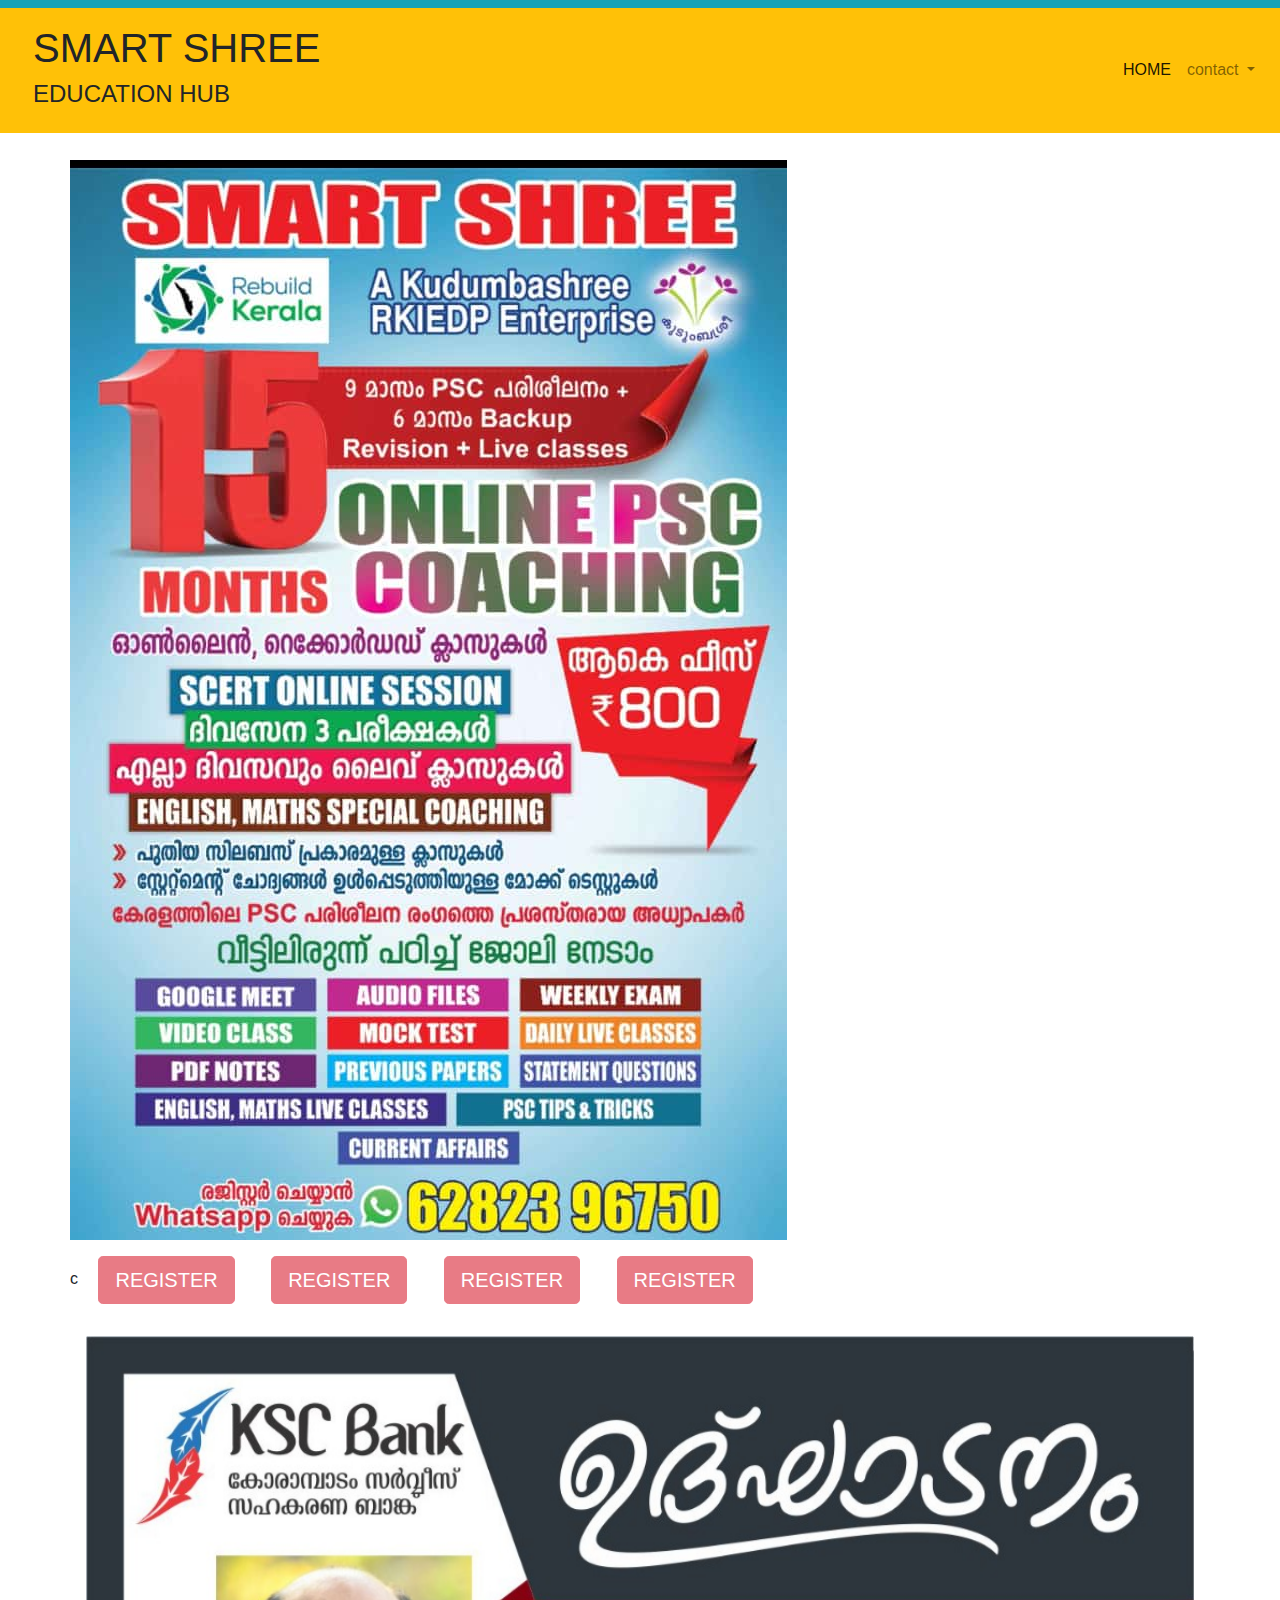
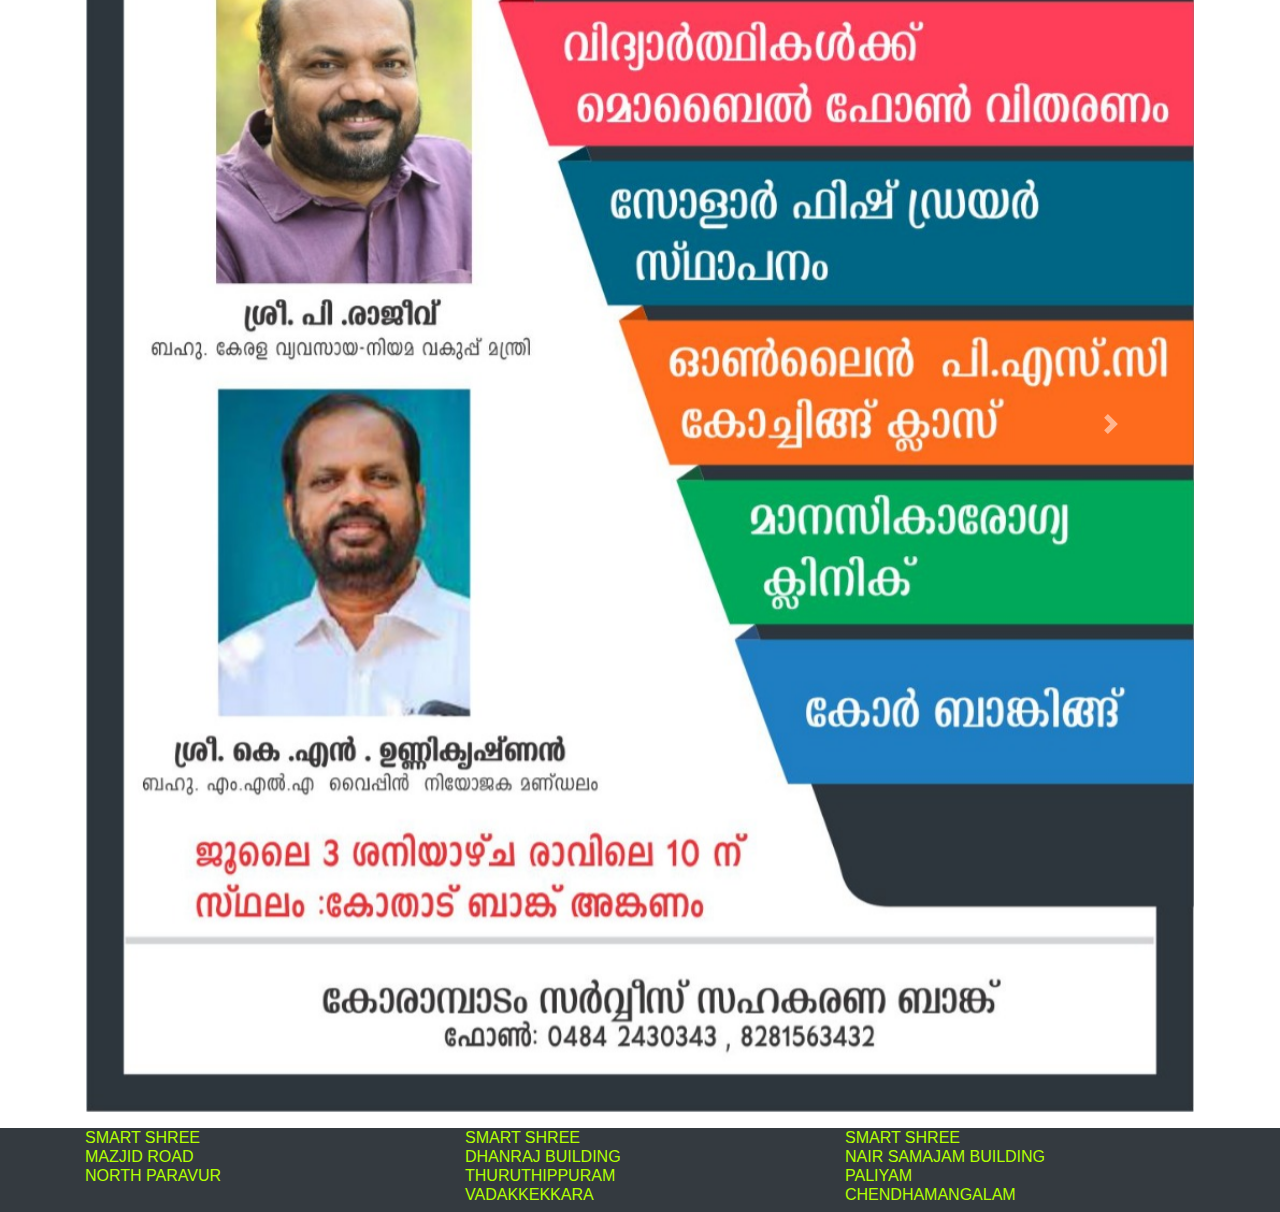
<file: index.html>
<!DOCTYPE html>
<html lang="en">
<head>
    <meta charset="UTF-8">
    <meta http-equiv="X-UA-Compatible" content="IE=edge">
    <meta name="viewport" content="width=device-width, initial-scale=1.0">
    <title>SMART SHREE</title>
    <link rel="stylesheet" href="https://stackpath.bootstrapcdn.com/bootstrap/4.4.1/css/bootstrap.min.css" integrity="sha384-Vkoo8x4CGsO3+Hhxv8T/Q5PaXtkKtu6ug5TOeNV6gBiFeWPGFN9MuhOf23Q9Ifjh" crossorigin="anonymous">
<link rel="stylesheet" href="smart.css" type="text/css">
  </head>

<body>
    <Header style="position: fixed; z-index: 1; width: 100%;">
      
            <div class="row bg-info " >
                <h1>  </h1>
              

            </div>
            <div class="row bg-warning" >
                <div class="pl-5 p-3 col-md-10 col-9 col-lg-6 my-auto">
                   <h1>SMART SHREE</h1>
                   <h4>EDUCATION HUB</h4>

                </div>
                <div class="p-3 col-md-2 col-3 col-lg-6 my-auto ">

                    <nav class="navbar navbar-expand-lg navbar-light ">
                       
                        <button class="navbar-toggler" type="button" data-toggle="collapse" data-target="#navbarSupportedContent" aria-controls="navbarSupportedContent" aria-expanded="false" aria-label="Toggle navigation">
                          <span class="navbar-toggler-icon"></span>
                        </button>
                      
                        <div class="collapse navbar-collapse" id="navbarSupportedContent">
                          <ul class="navbar-nav ml-auto">
                            <li class="nav-item active">
                              <a class="nav-link " href="#home">HOME<span class="sr-only"></span></a>
                            </li>
                            
                            <li class="nav-item dropdown">
                              <a class="nav-link dropdown-toggle" href="#dropdown" id="navbarDropdown" role="button" data-toggle="dropdown" aria-haspopup="true" aria-expanded="false">
                                contact
                              </a>
                              <div class="dropdown-menu" aria-labelledby="navbarDropdown">
                                
                             
                                <a class="dropdown-item" href="#contact">CONTACT</a>
                              </div>
                            </li>
                            
                          </ul>
                         
                        </div>
                      </nav>
                    <div>
    
                    </div>
                </div>
                

                
               
            </div>
            
      
    </Header>
    <section id="home" style="padding-top: 10em; ">
      <div class="container">
        <div class="row">
          <div class="" >
            <img src="images/e1.jpg" alt="" srcset="" style="margin: right 50px; ;">
            <br>c
            <a href="https://docs.google.com/forms/d/e/1FAIpQLSce97aKLESIv3Cv0WYuWEq7-Ibj6aGyPnU4nJkgwtQadZL1OA/viewform?usp=sf_link"><button type="button" class="btn btn-lg btn-danger m-3" disabled>REGISTER</button></a>
            <a href="https://docs.google.com/forms/d/e/1FAIpQLSce97aKLESIv3Cv0WYuWEq7-Ibj6aGyPnU4nJkgwtQadZL1OA/viewform?usp=sf_link"><button type="button" class="btn btn-lg btn-danger m-3" disabled>REGISTER</button></a>
            <a href="https://docs.google.com/forms/d/e/1FAIpQLSce97aKLESIv3Cv0WYuWEq7-Ibj6aGyPnU4nJkgwtQadZL1OA/viewform?usp=sf_link"><button type="button" class="btn btn-lg btn-danger m-3" disabled>REGISTER</button></a>
            <a href="https://docs.google.com/forms/d/e/1FAIpQLSce97aKLESIv3Cv0WYuWEq7-Ibj6aGyPnU4nJkgwtQadZL1OA/viewform?usp=sf_link"><button type="button" class="btn btn-lg btn-danger m-3" disabled>REGISTER</button></a>
          
       
          </div>
         <div class="col-md-12 p-3">
         
          <div id="carouselExampleControls" class="carousel slide" data-ride="carousel">
            <div class="carousel-inner">
              <div class="carousel-item active">
                <img class="d-block w-100" src="images/p1.jpg" alt="First slide">
              </div>
              <div class="carousel-item">
                <img class="d-block w-100" src="images/vd1.jpg" alt="Second slide">
              </div>
              <div class="carousel-item">
                <img class="d-block w-100" src="images/an1.jpg" alt="Third slide">
              </div>
            </div>
            <a class="carousel-control-prev" href="#carouselExampleControls" role="button" data-slide="prev">
              <span class="carousel-control-prev-icon" aria-hidden="true"></span>
              <span class="sr-only">Previous</span>
            </a>
            <a class="carousel-control-next" href="#carouselExampleControls" role="button" data-slide="next">
              <span class="carousel-control-next-icon" aria-hidden="true"></span>
              <span class="sr-only">Next</span>
            </a>
          </div>



         </div>
         
        </div>
      </div>
      

    </section>
   
    <section class="bg-dark" id="contact">
      <div class="container">
        <div class="row">
          

   <div id="one" class="col-md-4">
        
        <h6 class="" style="color: rgb(179, 255, 1);">
          SMART SHREE <br>  MAZJID ROAD  <br> NORTH PARAVUR
        </h6>

        </div>
        <div id="two" class="col-md-4">
       
          <h6 class="" style="color: rgb(179, 255, 1);">
            SMART SHREE <br> DHANRAJ BUILDING <br>  THURUTHIPPURAM  <br> VADAKKEKKARA
          </h6>

        </div>
        <div id="three" class="col-md-4">
          <h6 class="" style="color: rgb(179, 255, 1);">
            SMART SHREE <br>  NAIR SAMAJAM BUILDING <br>  PALIYAM  <br> CHENDHAMANGALAM 
          </h6>
          

        </div>
        </div>
  
     
        
      </div>

    </section>
    
  
    
    

    <script src="https://code.jquery.com/jquery-3.4.1.slim.min.js" integrity="sha384-J6qa4849blE2+poT4WnyKhv5vZF5SrPo0iEjwBvKU7imGFAV0wwj1yYfoRSJoZ+n" crossorigin="anonymous"></script>
    <script src="https://cdn.jsdelivr.net/npm/popper.js@1.16.0/dist/umd/popper.min.js" integrity="sha384-Q6E9RHvbIyZFJoft+2mJbHaEWldlvI9IOYy5n3zV9zzTtmI3UksdQRVvoxMfooAo" crossorigin="anonymous"></script>
    <script src="https://stackpath.bootstrapcdn.com/bootstrap/4.4.1/js/bootstrap.min.js" integrity="sha384-wfSDF2E50Y2D1uUdj0O3uMBJnjuUD4Ih7YwaYd1iqfktj0Uod8GCExl3Og8ifwB6" crossorigin="anonymous"></script>   
</body>
</html>
</file>
<file: smart.css>
li:hover{
    background-color: red;
}
li:active{
    background-color: seagreen;
}
li:onclick{
    background-color: yellow;
}
#one{
    float: left;
}
#two{
    float: left;
}
#three{
    float: left;
}
</file>
